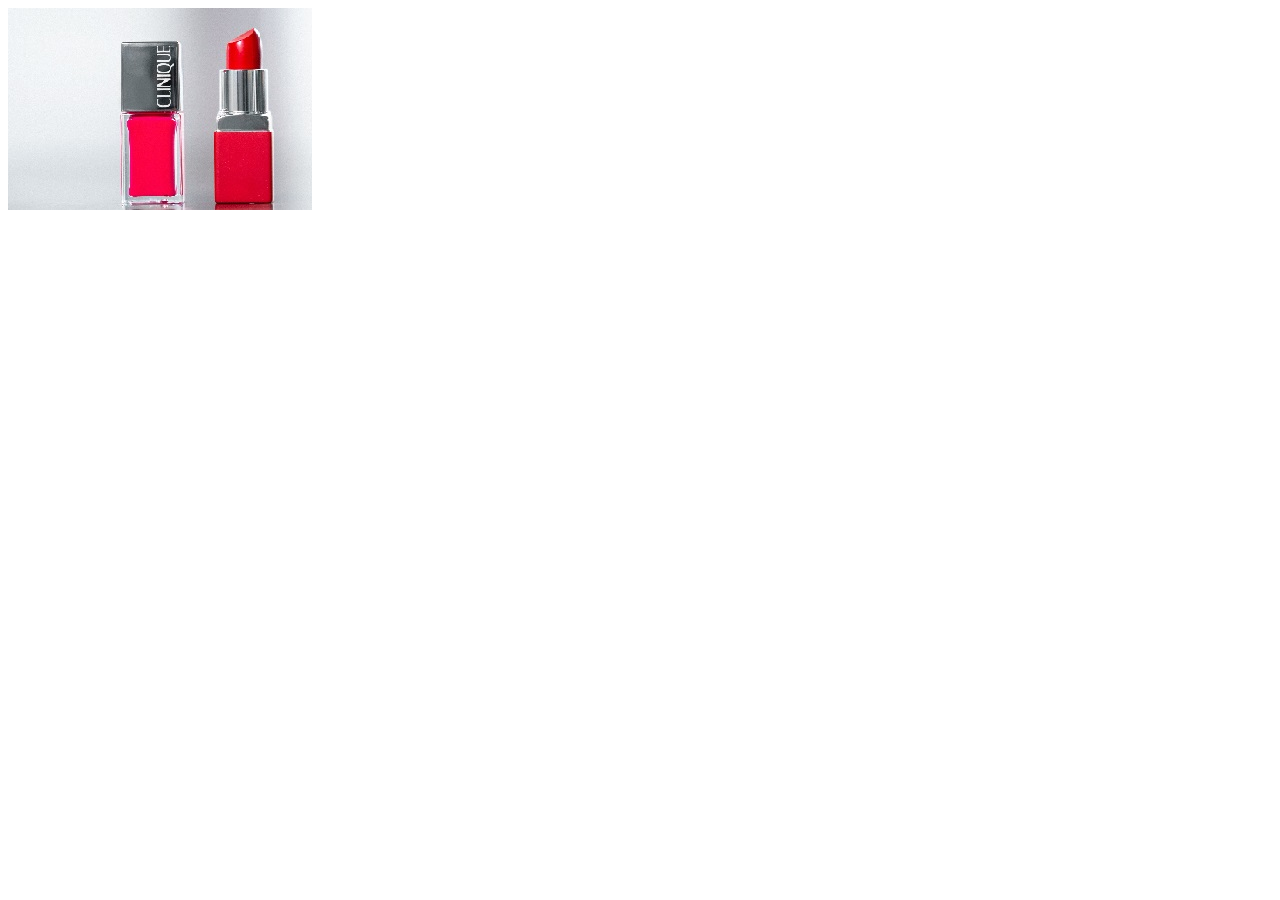
<file: image/index.html>
<!DOCTYPE html>
<html lang="en">
<head>
    <meta charset="UTF-8">
    <meta name="viewport" content="width=device-width, initial-scale=1.0">
    <title>Document</title>
</head>
<body>
    <img src="img.jpg" alt=”image1”/>
</body>
</html>
</file>
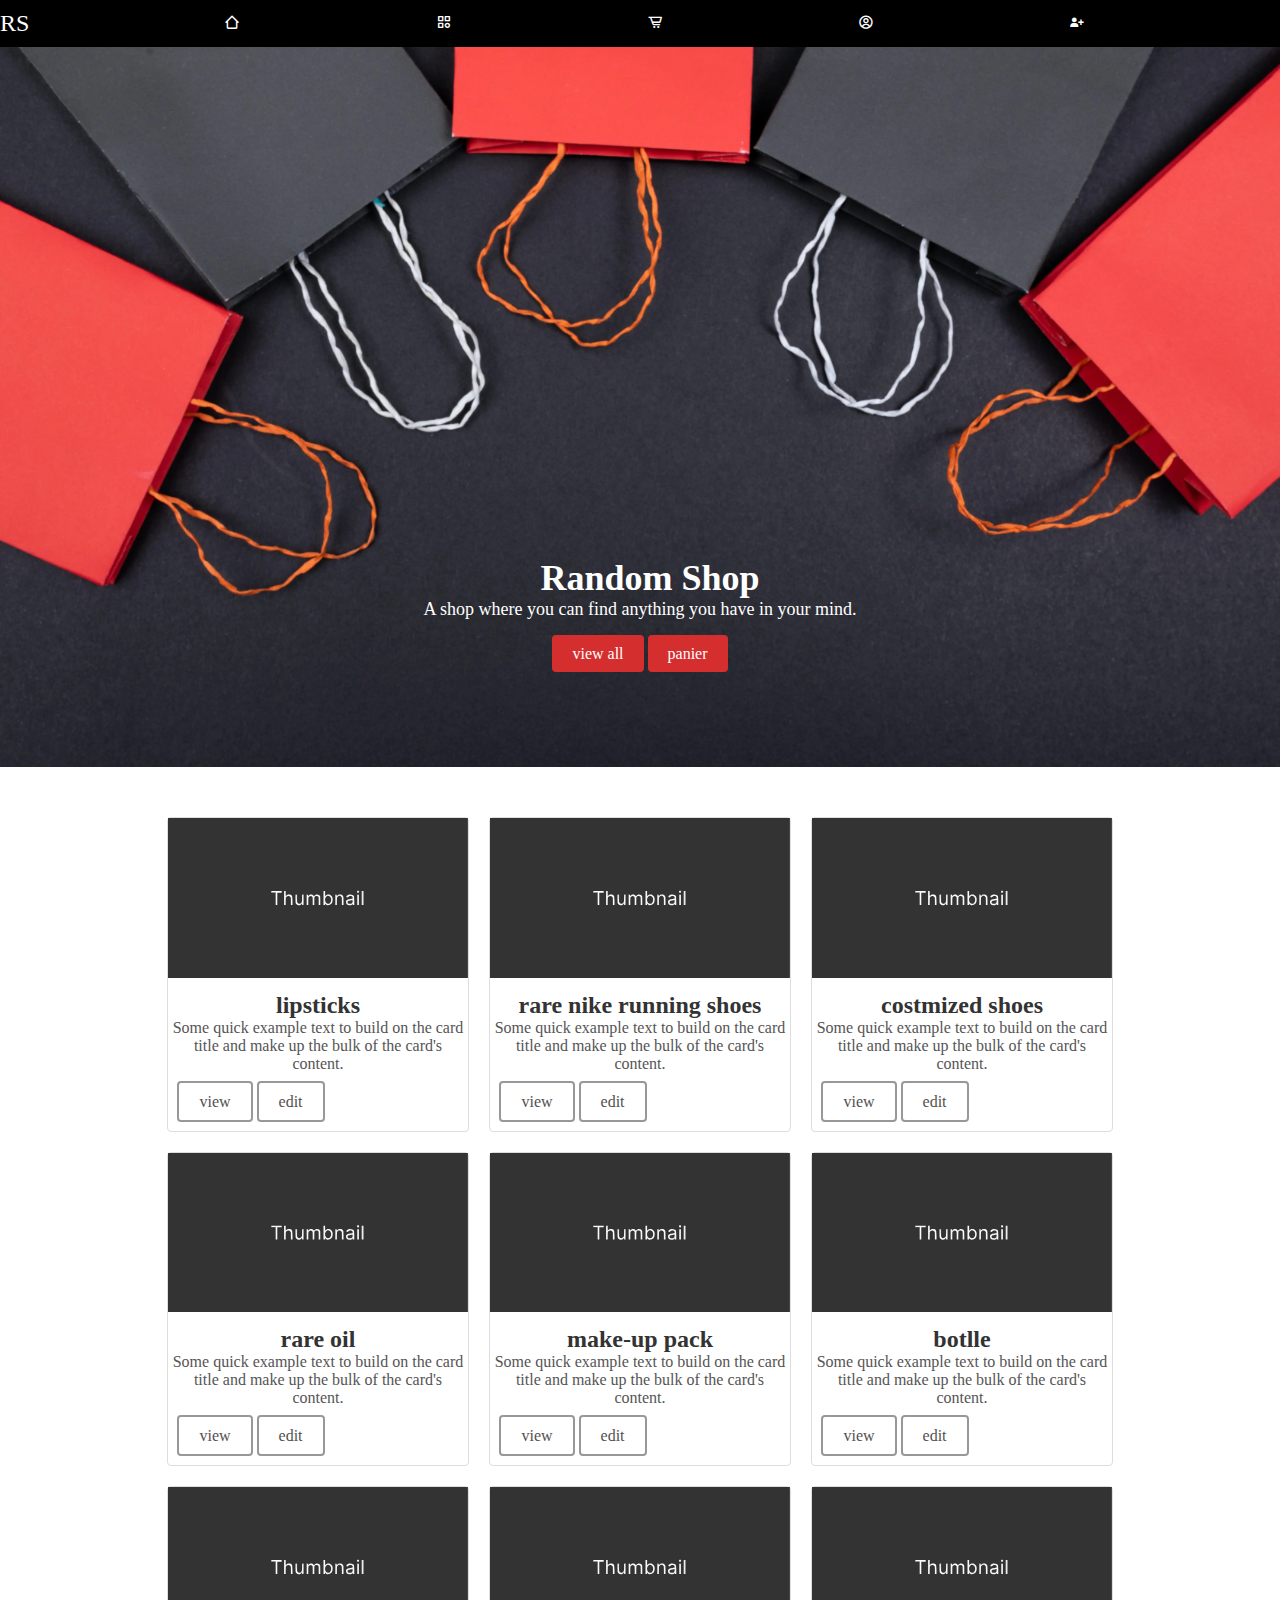
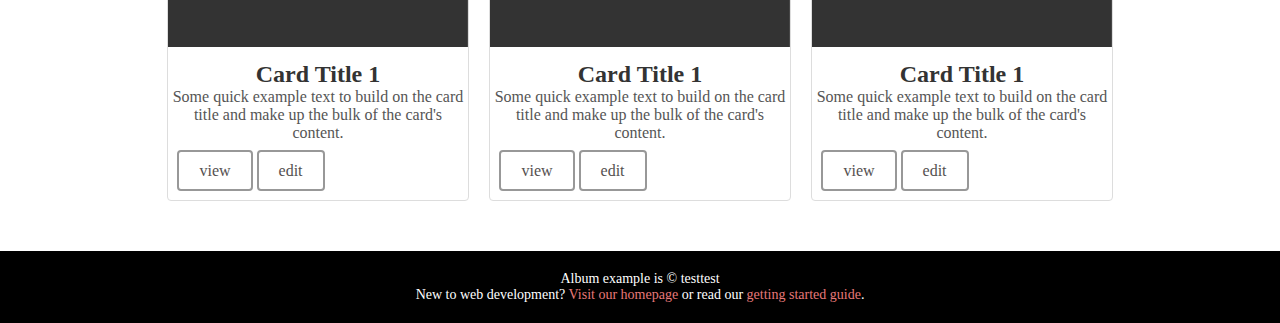
<file: e-commerce.html>
<!DOCTYPE html>
<html lang="en">
  <head>
    <meta
  name="description"
  content="Mary's simple recipe for maple bacon donuts
           makes a sticky, sweet treat with just a hint
           of salt that you'll keep coming back for.">
    <meta charset="utf-8" />
    <meta name="viewport" content="width=device-width, initial-scale=1" />
    <title>random shop</title>
    <link rel="stylesheet" href="style.css" />
    <link rel="stylesheet"
  href="https://cdn.jsdelivr.net/npm/boxicons@latest/css/boxicons.min.css">
  </head>
  <body>
    <header class="custom-header">
      <div class="custom-header-inner">
        <a href="#" class="custom-logo" >RS</a>

        <a href="#"  title="salam labas"aria-label="Read more about Seminole tax hike"> <i class='bx bx-home-alt-2'></i> </a>
        <a href="#" aria-label="Read more about Seminole tax hike"><i class='bx bx-category' ></i> </a>
        <a href="#" aria-label="Read more about Seminole tax hike">
          <i class='bx bx-cart-alt' ></i>
        </a>
        <a href="#" aria-label="Read more about Seminole tax hike">
          <i class='bx bx-user-circle' ></i></a>
        <a href="#" aria-label="Read more about Seminole tax hike"> <i class='bx bxs-user-plus' ></i> </a>
        <button class="custom-menu-button" type="button" id="toggleButton" aria-label="Name">
        </button>
      </div>
    </header>

    <main role="main">
      <section class="custom-hero">
        <div class="custom-hero-inner">
          <h1 class="custom-hero-title" style="font-family: cursive;">Random Shop</h1>
          <p class="custom-hero-description">
            A shop where you can find anything you have in your mind.
          </p>
          <p>
            <a href="#" class="custom-btn custom-sfas-btn" aria-label="Name">view all</a>
            <a href="#" class="custom-btn custom-secondary-btn"aria-label="Name">panier</a>
          </p>
        </div>
      </section>

      <div class="custom-album">
        <div class="custom-album-inner">
          <!-- Ajoutez ici les éléments de la carte -->
          <div class="custom-card">
            <img src="image/thumbnail.svg" alt="Image 1" />
            <h2 class="custom-card-title">lipsticks</h2>
            <p class="custom-card-description">
              Some quick example text to build on the card title and make up the
              bulk of the card's content.
            </p>
            <a href="#" class="custom-btn custom-primary-btn" aria-label="Name">view</a>
            <a href="#" class="custom-btn custom-primary-btn"aria-label="Name">edit</a>
          </div>

          <div class="custom-card">
            <img src="image/thumbnail.svg" alt="Image 2" />
            <h2 class="custom-card-title">rare nike running shoes</h2>
            <p class="custom-card-description">
              Some quick example text to build on the card title and make up the
              bulk of the card's content.
            </p>
            <a href="#" class="custom-btn custom-primary-btn"aria-label="Name">view</a>
            <a href="#" class="custom-btn custom-primary-btn"aria-label="Name">edit</a>
          </div>

          <div class="custom-card">
            <img src="image/thumbnail.svg" alt="Image 3" />
            <h2 class="custom-card-title">costmized shoes</h2>
            <p class="custom-card-description">
              Some quick example text to build on the card title and make up the
              bulk of the card's content.
            </p>
            <a href="#" class="custom-btn custom-primary-btn" aria-label="Name">view</a>
            <a href="#" class="custom-btn custom-primary-btn" aria-label="Name">edit</a>
          </div>
          <div class="custom-card">
            <img src="image/thumbnail.svg" alt="Image 4" />
            <h2 class="custom-card-title">rare oil</h2>
            <p class="custom-card-description">
              Some quick example text to build on the card title and make up the
              bulk of the card's content.
            </p>
            <a href="#" class="custom-btn custom-primary-btn"aria-label="Name">view</a>
            <a href="#" class="custom-btn custom-primary-btn"aria-label="Name">edit</a>
          </div>
          <div class="custom-card">
            <img src="image/thumbnail.svg" alt="Image 5" />
            <h2 class="custom-card-title">make-up pack</h2>
            <p class="custom-card-description">
              Some quick example text to build on the card title and make up the
              bulk of the card's content.
            </p>
            <a href="#" class="custom-btn custom-primary-btn">view</a>
            <a href="#" class="custom-btn custom-primary-btn">edit</a>
          </div>
          <div class="custom-card">
            <img src="image/thumbnail.svg" alt="Image 6" />
            <h2 class="custom-card-title">botlle</h2>
            <p class="custom-card-description">
              Some quick example text to build on the card title and make up the
              bulk of the card's content.
            </p>
            <a href="#" class="custom-btn custom-primary-btn"aria-label="Name">view</a>
            <a href="#" class="custom-btn custom-primary-btn"aria-label="Name">edit</a>
          </div>
          <div class="custom-card">
            <img src="image/thumbnail.svg" alt="Image 1" />
            <h2 class="custom-card-title">Card Title 1</h2>
            <p class="custom-card-description">
              Some quick example text to build on the card title and make up the
              bulk of the card's content.
            </p>
            <a href="#" class="custom-btn custom-primary-btn"aria-label="Name">view</a>
            <a href="#" class="custom-btn custom-primary-btn"aria-label="Name">edit</a>
          </div>
          <div class="custom-card">
            <img src="image/thumbnail.svg" alt="Image 1" />
            <h2 class="custom-card-title">Card Title 1</h2>
            <p class="custom-card-description">
              Some quick example text to build on the card title and make up the
              bulk of the card's content.
            </p>
            <a href="#" class="custom-btn custom-primary-btn"aria-label="Name">view</a>
            <a href="#" class="custom-btn custom-primary-btn" aria-label="Name">edit</a>
          </div>
          <div class="custom-card">
            <img src="image/thumbnail.svg" alt="Image 1" />
            <h2 class="custom-card-title">Card Title 1</h2>
            <p class="custom-card-description">
              Some quick example text to build on the card title and make up the
              bulk of the card's content.
            </p>
            <a href="#" class="custom-btn custom-primary-btn" aria-label="Name">view</a>
            <a href="#" class="custom-btn custom-primary-btn" aria-label="Name">edit</a>
          </div>
        </div>
      </div>
    </main>

    <footer class="custom-footer">
      <div class="custom-footer-inner">
        <p class="custom-footer-text">Album example is © testtest</p>
        <p class="custom-footer-text">
          New to web development?
          <a href="#" class="custom-footer-link">Visit our homepage</a> or read
          our <a href="#" class="custom-footer-link">getting started guide</a>.
        </p>
      </div>
    </footer>
  </body>
</html>
</file>
<file: style.css>
* {
    margin: 0;
    padding: 0;
}



.custom-header {
    margin: auto;
    margin-top: 0;
    background-color: #000000;
    background-blend-mode:soft-light;
    backface-visibility: calc(25);
    color: #fff;
    padding: 10px 0;
    text-align: center;
}

.custom-header .custom-header-inner {
    max-width: cover;
    margin: 0 auto;
    display:flex;
    justify-content: space-between;  
    align-items: center;
}

.custom-header .custom-logo {
    font-size: 24px;
    text-decoration: magenta;
}

.custom-header .custom-menu-button {
    background: none;
    border: none;
    color: #fff;
}

/* Styles for the custom hero section */
.custom-hero {
    background-size: contain;
    background-image: url(image/cover\(1\).webp);
    background-repeat: no-repeat;
    background-size: cover;
    image-resolution: 1080;
    height: 600px;
    padding: 60px 0;
    text-align: center;
}

.custom-hero .custom-hero-inner {
    max-width: 8000px;
    margin: 0 auto;
}

.custom-hero .custom-hero-title {
    font-size: 36px;
    color: #fff;
    margin-top: 450px;
    margin-left: 20px;
}

.custom-hero .custom-hero-description {
    font-size: 18px;
    color: #fff;
    margin-bottom: 25px;
}

/* Styles for the custom buttons */
.custom-btn {
    padding: 10px 20px;
    text-decoration: none;
    border: 1px;
    border-color: #000;
    cursor: pointer;
    border-radius: 4px;
}

.custom-primary-btn {
    background-color: #fff;
    color: #545050;
    border: solid 2px;
    border-color: #989898;
    position: relative;
    right: 67px;
}

.custom-primary-btn:hover {
    background-color: #d42e2e;
    color: #fff;
    border-color: #333;
}

.custom-sfas-btn {
    background-color: #d42e2e;
    color: #fff;
    right: 50px;

}

.custom-sfas-btn:hover {
    background-color: #fff;
    color: #d42e2e;
}

.custom-secondary-btn {
    background-color: #d42e2e;
    color: #fff;

}

.custom-secondary-btn:hover {
    background-color: #fff;
    color: #d42e2e;

}

/* Styles for the custom album section */
.custom-album {
    padding: 40px 0;
    text-align: center;
}

.custom-album .custom-album-inner {
    max-width: 1200px;
    margin: 0 auto;
    display: flex;
    flex-wrap: wrap;
    justify-content: center;
}

/* Styles for the custom cards */
.custom-card {
    background-color: #ffffff;
    border: 1px solid #ddd;
    border-radius: 4px;
    margin: 10px;
    padding-top: 20px;
    padding-bottom: 20px;
    text-align: center;
    max-width: 300px;
}

.custom-card img {
    background-size: cover;
    max-height: fit-content;
    height: auto;
    width: 300px;
    margin: -20px;
    margin-bottom: 10px;
    margin-left: -20px;
    margin-right: -20px;
    aspect-ratio: 1.88;

}

.custom-card .custom-card-title {
    font-size: 24px;
    color: #333;
}

.custom-card .custom-card-description {
    font-size: 16px;
    color: #555;
    margin-bottom: 20px;
}

/* Styles for the custom footer */
.custom-footer {
    background-color: #000000;
    color: #fff;
    padding: 20px 0;
    text-align: center;
    width: auto;
}

.custom-footer .custom-footer-inner {
    max-width: 1200px;
    margin: 0 auto;
}

.custom-footer .custom-footer-text {
    font-size: 14px;
}

.custom-footer .custom-footer-link {
    color: #E77979;
    text-decoration: none;
}

.custom-header .custom-header-inner a:hover {
    text-decoration: none;
    color: #d42e2e;

}

a {
    color: white;
}

img{
    width: 600px;
    height: 200px;
}
</file>
